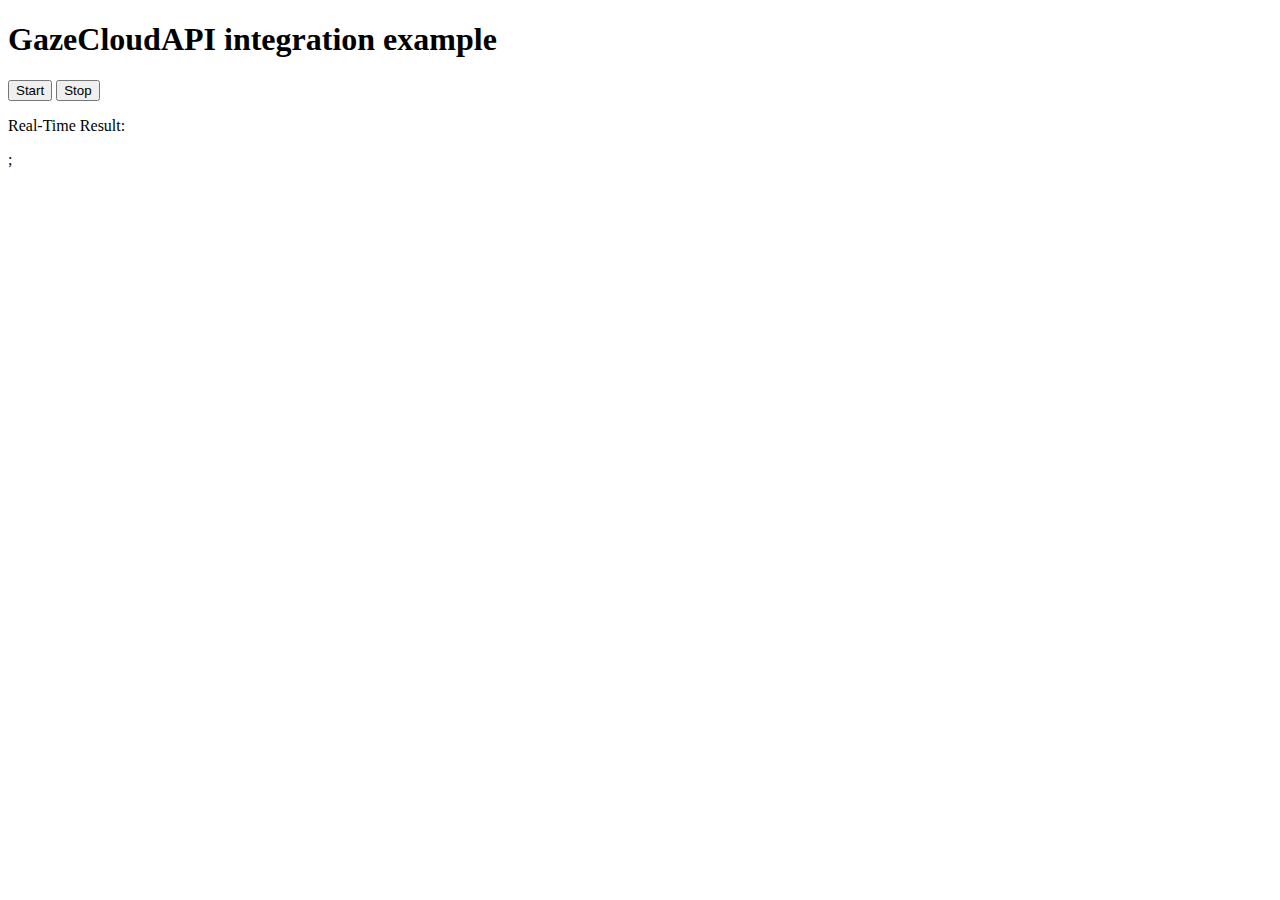
<file: js/eyeTracking/example/index.html>
<!DOCTYPE HTML >
<html>
   <head>
      <title>GazeCloudAPI</title>



 <script src="https://api.gazerecorder.com/GazeCloudAPI.js" ></script>


      <style type="text/css">
         body {
         overflow: hidden;
         }
      </style>
      <script type = "text/javascript" >

            
         function PlotGaze(GazeData) {

/*
	GazeData.state // 0: valid gaze data; -1 : face tracking lost, 1 : gaze uncalibrated
	GazeData.docX // gaze x in document coordinates
	GazeData.docY // gaze y in document cordinates
	GazeData.time // timestamp
*/
/*
         
             document.getElementById("GazeData").innerHTML = "GazeX: " + GazeData.GazeX + " GazeY: " + GazeData.GazeY;
             document.getElementById("HeadPhoseData").innerHTML = " HeadX: " + GazeData.HeadX + " HeadY: " + GazeData.HeadY + " HeadZ: " + GazeData.HeadZ;
             document.getElementById("HeadRotData").innerHTML = " Yaw: " + GazeData.HeadYaw + " Pitch: " + GazeData.HeadPitch + " Roll: " + GazeData.HeadRoll;
       */  

         var x = GazeData.docX;
         var y = GazeData.docY;

         var gaze = document.getElementById("gaze");
         x -= gaze .clientWidth/2;
         y -= gaze .clientHeight/2;

         console.log('width = '+gaze.clientWidth+'. height = '+gaze.clientHeight);

	     gaze.style.left = x + "px";
	     gaze.style.top = y + "px";

         
         if(GazeData.state != 0)
         {
         	if( gaze.style.display  == 'block')
         	gaze  .style.display = 'none';
         }
         else
         {
         	if( gaze.style.display  == 'none')
         	gaze  .style.display = 'block';
         }
                  }
         
         //////set callbacks/////////
   
         GazeCloudAPI.OnCalibrationComplete =function(){ console.log('gaze Calibration Complete')  }
         GazeCloudAPI.OnCamDenied =  function(){ console.log('camera  access denied')  }
         GazeCloudAPI.OnError =  function(msg){ console.log('err: ' + msg)  }
         GazeCloudAPI.UseClickRecalibration = true;
      	 GazeCloudAPI.OnResult = PlotGaze; 
         
     
      </script>
   </head>
   <body >
      <h1>GazeCloudAPI integration example</h1>
      <button  type="button" onclick="GazeCloudAPI.StartEyeTracking();">Start</button>
      <button  type="button" onclick="GazeCloudAPI.StopEyeTracking();">Stop</button>
      <div >
         <p >  
            Real-Time Result:
         <p id = "GazeData" > </p>
         <p id = "HeadPhoseData" > </p>
         <p id = "HeadRotData" > </p>
         </p>
      </div>
      <div id ="gaze" style ='position: absolute;display:none;width: 100px;height: 100px;border-radius: 50%;border: solid 2px  rgba(255, 255,255, .2);	box-shadow: 0 0 100px 3px rgba(125, 125,125, .5);	pointer-events: none;	z-index: 999999'></div>
      ;  
   </body>
</html>
</file>
